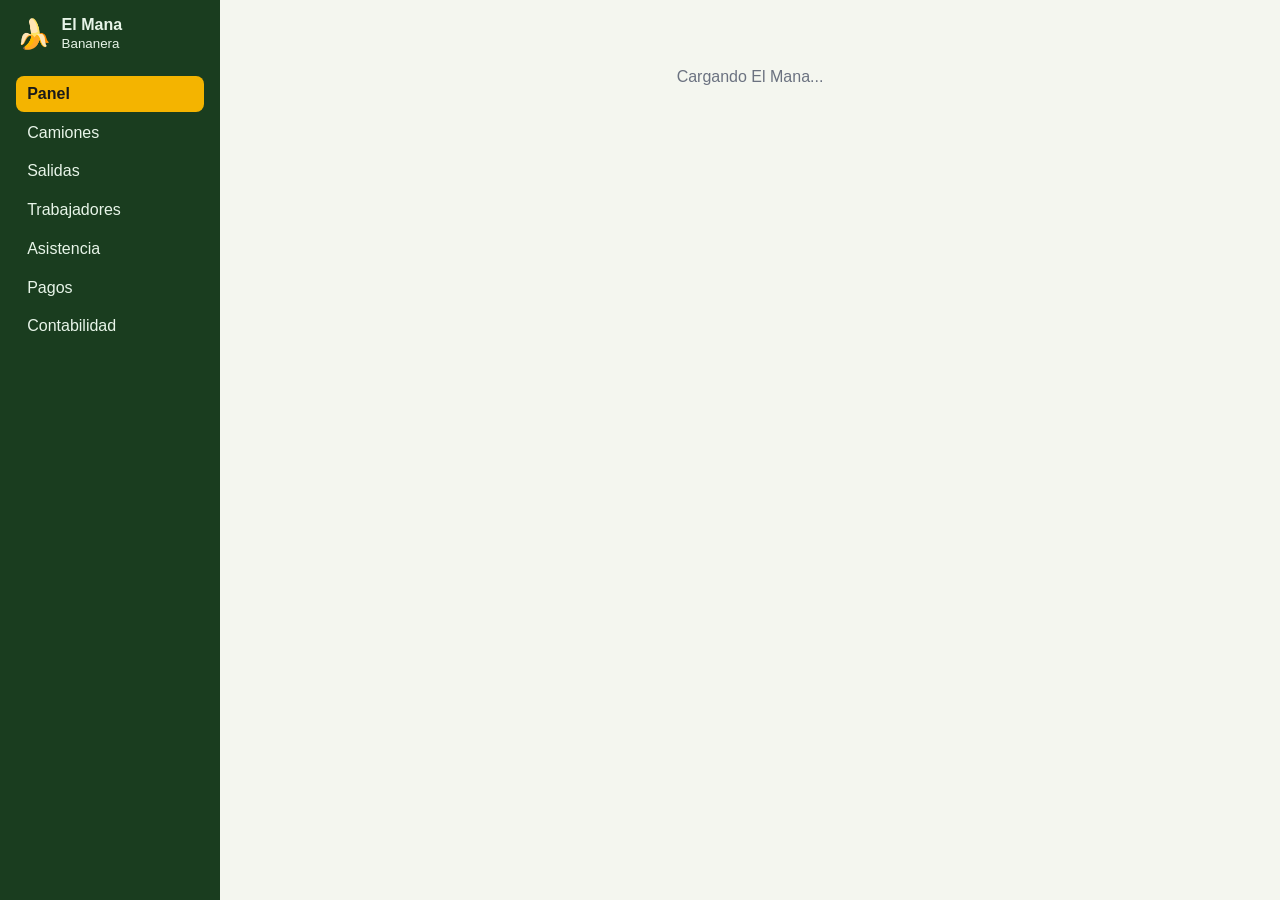
<file: google/Index.html>
<!DOCTYPE html>
<html lang="es">
<head>
  <base target="_top">
  <meta charset="UTF-8">
  <meta name="viewport" content="width=device-width, initial-scale=1.0">
  <style>
    :root {
      --bg: #f4f6ef; --sidebar: #1a3d1f; --sidebar-text: #e8f5e9;
      --accent: #f4b400; --text: #1f2937; --muted: #6b7280;
      --card: #fff; --border: #dde5d8; --positive: #15803d; --negative: #b91c1c;
    }
    * { box-sizing: border-box; }
    body { margin: 0; font-family: "Segoe UI", sans-serif; background: var(--bg); color: var(--text); }
    .layout { display: flex; min-height: 100vh; }
    .sidebar { width: 220px; background: var(--sidebar); color: var(--sidebar-text); padding: 1rem; flex-shrink: 0; }
    .brand { display: flex; gap: .6rem; align-items: center; margin-bottom: 1.5rem; }
    .brand-icon { font-size: 1.8rem; }
    .nav-btn { display: block; width: 100%; text-align: left; background: none; border: none;
      color: var(--sidebar-text); padding: .55rem .7rem; border-radius: 8px; cursor: pointer; font: inherit; margin-bottom: .2rem; }
    .nav-btn:hover { background: rgba(255,255,255,.08); }
    .nav-btn.active { background: var(--accent); color: #1a1a1a; font-weight: 600; }
    .content { flex: 1; padding: 1.25rem 1.5rem; overflow-x: auto; }
    h1 { margin: 0 0 .2rem; font-size: 1.5rem; }
    .subtitle { color: var(--muted); margin: 0 0 1rem; font-size: .92rem; }
    .cards { display: grid; grid-template-columns: repeat(auto-fit, minmax(150px, 1fr)); gap: .75rem; margin-bottom: 1rem; }
    .card { background: var(--card); border: 1px solid var(--border); border-radius: 10px; padding: .85rem; }
    .card.hl { border-color: var(--accent); background: #fffbeb; }
    .card .lbl { display: block; color: var(--muted); font-size: .8rem; }
    .card strong { font-size: 1.2rem; }
    .panel { background: var(--card); border: 1px solid var(--border); border-radius: 10px; padding: 1rem; margin-bottom: 1rem; }
    .grid2 { display: grid; grid-template-columns: 1fr 1fr; gap: 1rem; }
    @media (max-width: 800px) { .layout { flex-direction: column; } .sidebar { width: 100%; display: flex; flex-wrap: wrap; gap: .3rem; } .grid2 { grid-template-columns: 1fr; } }
    .form label { display: flex; flex-direction: column; gap: .25rem; font-size: .88rem; font-weight: 500; margin-bottom: .6rem; }
    input, select, textarea { padding: .5rem; border: 1px solid var(--border); border-radius: 8px; font: inherit; width: 100%; }
    .btn { border: 1px solid var(--border); background: #fff; padding: .5rem .9rem; border-radius: 8px; cursor: pointer; font: inherit; }
    .btn.primary { background: var(--accent); font-weight: 600; border-color: #c49000; }
    .btn:disabled { opacity: .5; cursor: wait; }
    table { width: 100%; border-collapse: collapse; font-size: .88rem; }
    th, td { padding: .45rem .4rem; border-bottom: 1px solid var(--border); text-align: left; }
    .num { text-align: right; }
    .pos { color: var(--positive); } .neg { color: var(--negative); } .muted { color: var(--muted); }
    .badge { display: inline-block; padding: .1rem .45rem; border-radius: 999px; font-size: .75rem; font-weight: 600; }
    .badge.ok { background: #dcfce7; color: var(--positive); }
    .badge.warn { background: #fef3c7; color: #b45309; }
    .flash { padding: .65rem .9rem; border-radius: 8px; margin-bottom: .75rem; font-size: .9rem; }
    .flash.ok { background: #dcfce7; color: var(--positive); }
    .flash.err { background: #fee2e2; color: var(--negative); }
    .loading { text-align: center; padding: 3rem; color: var(--muted); }
    .filter { display: flex; gap: .75rem; flex-wrap: wrap; align-items: end; margin-bottom: 1rem; }
    .filter label { font-size: .85rem; }
    .section { display: none; } .section.active { display: block; }
    .inline { display: inline; }
  </style>
</head>
<body>
  <div class="layout">
    <aside class="sidebar">
      <div class="brand"><span class="brand-icon">🍌</span><div><strong>El Mana</strong><br><small>Bananera</small></div></div>
      <button class="nav-btn active" data-section="panel">Panel</button>
      <button class="nav-btn" data-section="camiones">Camiones</button>
      <button class="nav-btn" data-section="salidas">Salidas</button>
      <button class="nav-btn" data-section="trabajadores">Trabajadores</button>
      <button class="nav-btn" data-section="asistencia">Asistencia</button>
      <button class="nav-btn" data-section="pagos">Pagos</button>
      <button class="nav-btn" data-section="contabilidad">Contabilidad</button>
    </aside>
    <main class="content">
      <div id="flash"></div>
      <div id="loading" class="loading">Cargando El Mana...</div>

      <div id="panel" class="section"></div>
      <div id="camiones" class="section"></div>
      <div id="salidas" class="section"></div>
      <div id="trabajadores" class="section"></div>
      <div id="asistencia" class="section"></div>
      <div id="pagos" class="section"></div>
      <div id="contabilidad" class="section"></div>
    </main>
  </div>

  <script>
    const $ = id => document.getElementById(id);
    const money = n => '$' + Number(n || 0).toLocaleString('es-CO', { maximumFractionDigits: 0 });
    const num = n => Number(n || 0).toLocaleString('es-CO', { maximumFractionDigits: 0 });
    const today = () => new Date().toISOString().slice(0, 10);

    function flash(msg, ok) {
      $('flash').innerHTML = msg ? '<div class="flash ' + (ok ? 'ok' : 'err') + '">' + msg + '</div>' : '';
    }

    function call(fn, ...args) {
      return new Promise((resolve, reject) => {
        google.script.run.withSuccessHandler(resolve).withFailureHandler(e => reject(e)).[fn](...args);
      });
    }

    document.querySelectorAll('.nav-btn').forEach(btn => {
      btn.addEventListener('click', () => {
        document.querySelectorAll('.nav-btn').forEach(b => b.classList.remove('active'));
        btn.classList.add('active');
        document.querySelectorAll('.section').forEach(s => s.classList.remove('active'));
        const sec = btn.dataset.section;
        $(sec).classList.add('active');
        loadSection(sec);
      });
    });

    async function loadSection(name) {
      try {
        if (name === 'panel') await renderPanel();
        if (name === 'camiones') await renderCamiones();
        if (name === 'salidas') await renderSalidas();
        if (name === 'trabajadores') await renderTrabajadores();
        if (name === 'asistencia') await renderAsistencia();
        if (name === 'pagos') await renderPagos();
        if (name === 'contabilidad') await renderContabilidad();
      } catch (e) {
        flash('Error: ' + (e.message || e), false);
      }
    }

    async function renderPanel() {
      const d = await call('getDashboard');
      const r = d.resumen;
      $('panel').innerHTML = `
        <h1>Panel general</h1><p class="subtitle">Resumen · ${d.hoy}</p>
        <div class="cards">
          <div class="card hl"><span class="lbl">Inventario</span><strong>${num(r.inventario)} cajas</strong></div>
          <div class="card"><span class="lbl">Valor neto</span><strong class="${r.valor_neto >= 0 ? 'pos' : 'neg'}">${money(r.valor_neto)}</strong></div>
          <div class="card"><span class="lbl">Ventas</span><strong>${money(r.ventas)}</strong></div>
          <div class="card"><span class="lbl">Trabajadores</span><strong>${d.trabajadoresActivos}</strong></div>
        </div>
        <div class="grid2">
          <div class="panel"><h2>Contabilidad</h2>
            <table><tr><td>Compras</td><td class="num neg">${money(r.compras)}</td></tr>
            <tr><td>Gastos</td><td class="num neg">${money(r.gastos)}</td></tr>
            <tr><td>Nómina pagada</td><td class="num neg">${money(r.nomina_pagada)}</td></tr>
            <tr><td><strong>Valor neto</strong></td><td class="num"><strong>${money(r.valor_neto)}</strong></td></tr></table>
          </div>
          <div class="panel"><h2>Ausentes hoy</h2>
            ${d.ausentes.length ? d.ausentes.map(a => '<p><strong>' + a.nombre + '</strong> — ' + (a.motivo || 'Sin motivo') + '</p>').join('') : '<p class="muted">Sin ausencias registradas.</p>'}
          </div>
        </div>
        <div class="panel"><h2>Últimos camiones</h2>
          ${d.camiones.length ? '<table><tr><th>Fecha</th><th>Placa</th><th>Cajas</th><th>Total</th></tr>' +
            d.camiones.map(c => '<tr><td>' + c.fecha + '</td><td>' + (c.placa || '—') + '</td><td class="num">' + num(c.cantidad_cajas) + '</td><td class="num">' + money(c.cantidad_cajas * c.precio_compra_caja) + '</td></tr>').join('') + '</table>'
            : '<p class="muted">Sin camiones aún.</p>'}
        </div>`;
    }

    async function renderCamiones() {
      const d = await call('getCamiones');
      $('camiones').innerHTML = `
        <h1>Entrada de camiones</h1><p class="subtitle">Registra los bananos que llegan.</p>
        <div class="cards"><div class="card hl"><span class="lbl">Total recibido</span><strong>${num(d.total)} cajas</strong></div></div>
        <div class="grid2">
          <div class="panel"><h2>Nuevo camión</h2>
            <form id="formCamion" class="form">
              <label>Fecha<input type="date" name="fecha" value="${today()}" required></label>
              <label>Placa<input name="placa"></label>
              <label>Conductor<input name="conductor"></label>
              <label>Cajas<input type="number" name="cantidad_cajas" min="1" required></label>
              <label>Precio compra/caja<input type="number" name="precio_compra_caja" min="0" value="0"></label>
              <label>Notas<textarea name="notas" rows="2"></textarea></label>
              <button class="btn primary" type="submit">Registrar</button>
            </form>
          </div>
          <div class="panel"><h2>Historial</h2>
            ${d.registros.length ? '<table><tr><th>Fecha</th><th>Placa</th><th>Cajas</th><th>Total</th></tr>' +
              d.registros.slice(0, 30).map(c => '<tr><td>' + c.fecha + '</td><td>' + (c.placa || '—') + '</td><td class="num">' + num(c.cantidad_cajas) + '</td><td class="num">' + money(c.cantidad_cajas * c.precio_compra_caja) + '</td></tr>').join('') + '</table>'
              : '<p class="muted">Sin registros.</p>'}
          </div>
        </div>`;
      $('formCamion').onsubmit = async e => {
        e.preventDefault();
        const fd = new FormData(e.target);
        const data = Object.fromEntries(fd.entries());
        await call('registrarCamion', data);
        flash('Camión registrado.', true);
        renderCamiones();
      };
    }

    async function renderSalidas() {
      const d = await call('getSalidas');
      $('salidas').innerHTML = `
        <h1>Salidas</h1><p class="subtitle">Inventario disponible: <strong>${num(d.inventario)} cajas</strong></p>
        <div class="grid2">
          <div class="panel"><h2>Nueva salida</h2>
            <form id="formSalida" class="form">
              <label>Fecha<input type="date" name="fecha" value="${today()}" required></label>
              <label>Cajas<input type="number" name="cantidad_cajas" min="1" max="${d.inventario}" required></label>
              <label>Destino<input name="destino"></label>
              <label>Precio venta/caja<input type="number" name="precio_venta_caja" min="0" required></label>
              <label>Camión origen<select name="camion_id"><option value="">—</option>
                ${d.camiones.map(c => '<option value="' + c.id + '">' + c.fecha + ' · ' + (c.placa || 'S/P') + ' · ' + num(c.cantidad_cajas) + ' caj</option>').join('')}
              </select></label>
              <button class="btn primary" type="submit">Registrar</button>
            </form>
          </div>
          <div class="panel"><h2>Historial</h2>
            ${d.registros.length ? '<table><tr><th>Fecha</th><th>Destino</th><th>Cajas</th><th>Total</th></tr>' +
              d.registros.slice(0, 30).map(s => '<tr><td>' + s.fecha + '</td><td>' + (s.destino || '—') + '</td><td class="num">' + num(s.cantidad_cajas) + '</td><td class="num">' + money(s.cantidad_cajas * s.precio_venta_caja) + '</td></tr>').join('') + '</table>'
              : '<p class="muted">Sin salidas.</p>'}
          </div>
        </div>`;
      $('formSalida').onsubmit = async e => {
        e.preventDefault();
        const data = Object.fromEntries(new FormData(e.target).entries());
        await call('registrarSalida', data);
        flash('Salida registrada.', true);
        renderSalidas();
      };
    }

    async function renderTrabajadores() {
      const lista = await call('getTrabajadores');
      $('trabajadores').innerHTML = `
        <h1>Trabajadores</h1>
        <div class="grid2">
          <div class="panel"><h2>Nuevo</h2>
            <form id="formTrab" class="form">
              <label>Nombre<input name="nombre" required></label>
              <label>Cédula<input name="cedula"></label>
              <label>Cargo<select name="cargo"><option>Cosechador</option><option>Empacador</option><option>Conductor</option><option>Supervisor</option></select></label>
              <label>Tarifa diaria<input type="number" name="tarifa_diaria" min="0" required></label>
              <label>Teléfono<input name="telefono"></label>
              <button class="btn primary" type="submit">Agregar</button>
            </form>
          </div>
          <div class="panel"><h2>Lista</h2>
            ${lista.length ? '<table><tr><th>Nombre</th><th>Cargo</th><th>Tarifa</th><th></th></tr>' +
              lista.map(t => '<tr><td>' + t.nombre + '</td><td>' + t.cargo + '</td><td class="num">' + money(t.tarifa_diaria) + '</td><td><button class="btn" onclick="toggleTrab(' + t.id + ')">' + (t.activo == 1 ? 'Desactivar' : 'Activar') + '</button></td></tr>').join('') + '</table>'
              : '<p class="muted">Sin trabajadores.</p>'}
          </div>
        </div>`;
      $('formTrab').onsubmit = async e => {
        e.preventDefault();
        await call('crearTrabajador', Object.fromEntries(new FormData(e.target).entries()));
        flash('Trabajador agregado.', true);
        renderTrabajadores();
      };
    }

    window.toggleTrab = async id => {
      await call('toggleTrabajador', id);
      renderTrabajadores();
    };

    async function renderAsistencia(fecha) {
      fecha = fecha || $('fechaAsist')?.value || today();
      const d = await call('getAsistencia', fecha);
      $('asistencia').innerHTML = `
        <h1>Asistencia</h1>
        <div class="filter"><label>Fecha<input type="date" id="fechaAsist" value="${d.fecha}"></label>
          <button class="btn" onclick="renderAsistencia($('fechaAsist').value)">Ver</button></div>
        <div class="cards">
          <div class="card"><span class="lbl">Presentes</span><strong class="pos">${d.presentes}</strong></div>
          <div class="card"><span class="lbl">Ausentes</span><strong class="neg">${d.ausentes}</strong></div>
        </div>
        ${d.trabajadores.length ? '<form id="formAsist"><div class="panel"><table><tr><th>Nombre</th><th>Presente</th><th>Motivo ausencia</th></tr>' +
          d.trabajadores.map(t => {
            const reg = d.registros[t.id];
            const presente = !reg || reg.presente == 1;
            return '<tr><td>' + t.nombre + '</td><td><input type="checkbox" data-id="' + t.id + '" class="chk-pres" ' + (presente ? 'checked' : '') + '></td>' +
              '<td><input type="text" data-id="' + t.id + '" class="inp-mot" value="' + (reg && reg.presente == 0 ? (reg.motivo_ausencia || '') : '') + '"></td></tr>';
          }).join('') + '</table><button class="btn primary" type="submit">Guardar</button></div></form>'
          : '<p class="muted">Registra trabajadores primero.</p>'}`;
      if ($('formAsist')) {
        $('formAsist').onsubmit = async e => {
          e.preventDefault();
          const items = [...document.querySelectorAll('.chk-pres')].map(chk => ({
            trabajador_id: chk.dataset.id,
            presente: chk.checked,
            motivo: document.querySelector('.inp-mot[data-id="' + chk.dataset.id + '"]').value,
          }));
          await call('guardarAsistencia', $('fechaAsist').value, items);
          flash('Asistencia guardada.', true);
          renderAsistencia($('fechaAsist').value);
        };
      }
    }

    async function renderPagos() {
      const d = await call('getPagos');
      $('pagos').innerHTML = `
        <h1>Pagos</h1>
        <div class="cards">
          <div class="card"><span class="lbl">Pendiente</span><strong>${money(d.totalPendiente)}</strong></div>
          <div class="card"><span class="lbl">Pagado</span><strong class="pos">${money(d.totalPagado)}</strong></div>
        </div>
        <div class="panel"><h2>Generar nómina</h2>
          <form id="formNomina" class="filter">
            <label>Desde<input type="date" name="inicio" value="${d.inicioDefault}"></label>
            <label>Hasta<input type="date" name="fin" value="${d.finDefault}"></label>
            <button class="btn primary" type="submit">Calcular</button>
          </form>
        </div>
        <div class="panel"><h2>Lista</h2>
          ${d.pagos.length ? '<table><tr><th>Trabajador</th><th>Periodo</th><th>Días</th><th>Monto</th><th></th></tr>' +
            d.pagos.map(p => '<tr><td>' + p.trabajador_nombre + '</td><td>' + p.periodo_inicio + ' → ' + p.periodo_fin + '</td><td class="num">' + p.dias_trabajados + '</td><td class="num">' + money(p.monto) + '</td><td>' +
              (p.pagado == 1 ? '<span class="badge ok">Pagado</span>' : '<button class="btn primary" onclick="pagar(' + p.id + ')">Marcar pagado</button>') + '</td></tr>').join('') + '</table>'
            : '<p class="muted">Genera la nómina de un periodo.</p>'}
        </div>`;
      $('formNomina').onsubmit = async e => {
        e.preventDefault();
        const fd = new FormData(e.target);
        const r = await call('generarNomina', fd.get('inicio'), fd.get('fin'));
        flash('Nómina generada para ' + r.generados + ' trabajador(es).', true);
        renderPagos();
      };
    }

    window.pagar = async id => {
      await call('marcarPagado', id);
      flash('Pago registrado.', true);
      renderPagos();
    };

    async function renderContabilidad(inicio, fin) {
      const d = await call('getContabilidad', inicio, fin);
      const r = d.resumen;
      $('contabilidad').innerHTML = `
        <h1>Contabilidad</h1>
        <div class="filter">
          <label>Desde<input type="date" id="contInicio" value="${d.inicio}"></label>
          <label>Hasta<input type="date" id="contFin" value="${d.fin}"></label>
          <button class="btn" onclick="renderContabilidad($('contInicio').value, $('contFin').value)">Filtrar</button>
        </div>
        <div class="cards">
          <div class="card"><span class="lbl">Ventas</span><strong class="pos">${money(r.ventas)}</strong></div>
          <div class="card"><span class="lbl">Compras</span><strong class="neg">${money(r.compras)}</strong></div>
          <div class="card"><span class="lbl">Gastos</span><strong class="neg">${money(r.gastos)}</strong></div>
          <div class="card hl"><span class="lbl">Valor neto</span><strong class="${r.valor_neto >= 0 ? 'pos' : 'neg'}">${money(r.valor_neto)}</strong></div>
        </div>
        <div class="grid2">
          <div class="panel"><h2>Registrar gasto</h2>
            <form id="formGasto" class="form">
              <label>Fecha<input type="date" name="fecha" value="${today()}" required></label>
              <label>Categoría<select name="categoria"><option>Combustible</option><option>Fertilizantes</option><option>Mantenimiento</option><option>Transporte</option><option>Otro</option></select></label>
              <label>Descripción<input name="descripcion"></label>
              <label>Monto<input type="number" name="monto" min="1" required></label>
              <button class="btn primary" type="submit">Registrar</button>
            </form>
          </div>
          <div class="panel"><h2>Gastos</h2>
            ${d.gastos.length ? d.gastos.map(g => '<p>' + g.fecha + ' · ' + g.categoria + ' · <strong class="neg">' + money(g.monto) + '</strong></p>').join('') : '<p class="muted">Sin gastos.</p>'}
          </div>
        </div>
        <div class="panel"><h2>Movimientos</h2>
          ${d.movimientos.length ? '<table><tr><th>Fecha</th><th>Tipo</th><th>Detalle</th><th>Monto</th></tr>' +
            d.movimientos.map(m => '<tr><td>' + m.fecha + '</td><td>' + m.tipo + '</td><td>' + (m.detalle || '—') + '</td><td class="num ' + (m.tipo === 'Venta' ? 'pos' : 'neg') + '">' + money(m.monto) + '</td></tr>').join('') + '</table>'
            : '<p class="muted">Sin movimientos.</p>'}
        </div>`;
      $('formGasto').onsubmit = async e => {
        e.preventDefault();
        await call('registrarGasto', Object.fromEntries(new FormData(e.target).entries()));
        flash('Gasto registrado.', true);
        renderContabilidad($('contInicio').value, $('contFin').value);
      };
    }

    (async () => {
      $('loading').style.display = 'none';
      $('panel').classList.add('active');
      await loadSection('panel');
    })();
  </script>
</body>
</html>
</file>
